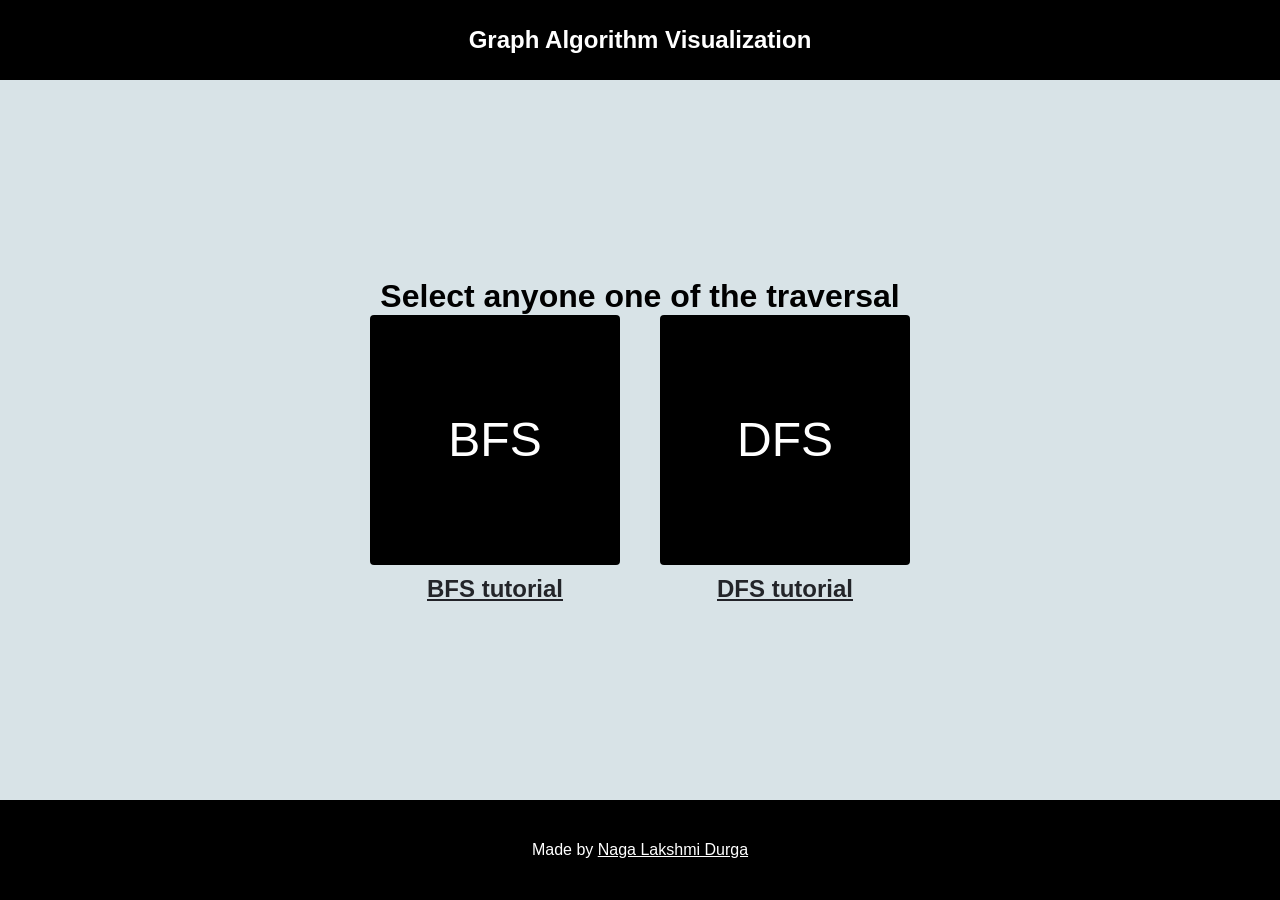
<file: index.html>
<!DOCTYPE html>
<html lang="en">

<head>
    <meta charset="UTF-8">
    <meta http-equiv="X-UA-Compatible" content="IE=edge">
    <meta name="viewport" content="width=device-width, initial-scale=1.0">
    <title>Visualize Algo</title>
    <link rel="stylesheet" href="./gen.css">
    <link rel="stylesheet" href="./index.css">
</head>

<body>
    <header>
        <h2>Graph Algorithm Visualization</h2>
    </header>
    <div class="maindiv">
        <main>
            <h1 class="heading">Select anyone one of the traversal</h1>
            <div class="algo-links">
                <div class="algo-box">
                    <div class="algo one"><a href="./bfs.html"> BFS</a></div>
                    <h2 ><a class="linkcolor" target="_blank" href="https://youtu.be/-tgVpUgsQ5k">    BFS tutorial </a></h2>
                </div>
                 <div class="algo-box">
                    <div class="algo three"><a href="./dfs.html"> DFS</a></div>
                    <h2 ><a class="linkcolor" target="_blank" href="https://youtu.be/Qzf1a--rhp8">    DFS tutorial </a></h2>
                </div>
            </div>
        </main>
    </div>
    
    <footer>
        <p>Made by <a target="_blank" href="https://github.com/Lakshmi16-03"> Naga Lakshmi Durga</a></p>
    </footer>
</body>

</html>
</file>
<file: gen.css>
:root {
    --dark-blue: #202040;
    --dark-blue-shade: #131327;
    --purple: #543864;
    --orange: #ff6363;
    --yellow: #ffbd69;
    --text-color: #fff;
    --white: #fff;
    --off-white: #d8e3e7;
    --wall: #bcccd1;
    --header: #000;
    --footer: #126e82;
    /* 
    var(--main-bg-color);
     */
    font-family: Verdana, Geneva, Tahoma, sans-serif;
}
.color {
    margin: 10px;
    height: 24px;
    width: 16px;
    border-radius: 5px;
    border: 2px white solid;
    display: inline-block;
}
.hint{
    padding: 10px;
}
.description{
    display: grid;
    grid-template-columns: repeat(3,1fr);
    background-color: var(--dark-blue);
    color: #fff;
    padding: 1rem;
    margin: 1rem 0;
    border-radius: 4px;
}
.h-unvisited {
    background-color: var(--dark-blue);
}
.h-visiting {
    background-color: var(--purple);
}
.h-inqueue,
.h-instack {
    background-color: var(--orange);
}
.h-visited {
    background-color: var(--yellow);
}
.start,
.end {
    background-color: #fff !important;
    color: #000 !important;
}
.wall {
    background-color: var(--off-white) !important;
    color: var(--off-white) !important;
}
.selected {
    background-color: var(--purple) !important;
    color: var(--white);
}
.inQueue,
.inStack {
    background-color: var(--orange) !important;
    color: var(--white);
}
.visited {
    background-color: var(--yellow) !important;
    color: var(--white);
}
* {
    padding: 0;
    box-sizing: border-box;
    margin: 0;
}
header {
    min-height: 80px;
    height: auto;
    background-color: var(--header);
    display: flex;
    justify-content: space-evenly;
    align-items: center;
    flex-wrap: wrap;
    color: var(--white);
}
header > div {
    display: flex;
    align-items: center;
    justify-content: space-evenly;
    min-width: 120px;
    flex-basis: 50%;
    max-width: 120px;
}
main {
    min-height: 100vh;
    display: flex;
    justify-content: center;
    align-items: center;
    flex-direction: column;
    background-color: var(--off-white);
    padding: 1rem;
}
footer {
    min-height: 100px;
    padding: 1rem 0;
    background-color: black;
    display: flex;
    justify-content: center;
    align-items: center;
}
#navigation {
    display: flex;
    justify-content: center;
    align-items: center;
    color: white;
    text-decoration: none;
}
#navigation img {
    height: 30px;
    width: 30px;
    margin-right: 1rem;
}
.box {
    /* overflow: scroll; */
    /* width: clamp(300px - 2rem, 80vh, 900px); */
    /* height: clamp(300px - 2rem, 80vh, 900px); */
    margin: 1rem auto;
    gap: 10px;
    /* box-sizing: border-box;  */
    background-color: var(--white); 
    border: white 5px solid;
    border-radius: 4px;
    display: grid;
    grid-template-columns: 100px 10px 100px 40px;
}
.childBox {
    padding: 5px;
    display: flex;
    justify-content: center;
    align-items: center;
    background-color: var(--dark-blue);
    color: var(--text-color);
    font-size: 1.5rem;
    border-radius: 4px;
    cursor: pointer;
    border-right: 1px solid white;
}
.childBox:hover {
    background-color: var(--dark-blue-shade);
}
#options {
    width: clamp(300px, 80%, 800px);
    background-color: var(--off-white);
    border-radius: 4px;
    padding: 1rem;
    color: #424642;
    display: grid;
    grid-template-columns: 2fr 2fr 1fr;
    gap: 10px;
}
#options > div {
    display: flex;
    justify-content: space-evenly;
    align-items: center;
}
#options label {
    margin-right: 0.5rem;
}

#options input {
    padding: 0.5rem;
    border-radius: 4px;
    border: 1px solid #d8e3e7;
}
#options button {
    padding: 0.5rem 1rem;
    border-radius: 4px;
    border: 1px solid #d8e3e7;
    font-size: large;
}
#start {
    border: none;
    padding: 8px 12px;
    border-radius: 4px;
    width: 100px;
}
@media only screen and (max-width: 850px) {
    #options {
        grid-template-columns: 1fr;
    }
    #options > div {
        justify-content: center;
    }
    #options > div label {
        flex-basis: 100px;
    }
    #options input {
        padding: 0.5rem;
        border-radius: 4px;
        flex-basis: 200px;
        width: 200px;
        border: 1px solid #d8e3e7;
    }
    #options button {
        padding: 0.5rem 1rem;
        border-radius: 4px;
        flex-basis: 200px;
        min-width: 200px;
        border: 1px solid #d8e3e7;
        font-size: large;
    }
    .description{
        grid-template-columns: 1fr;
    }
    .description>div{
        margin: .5rem 0;
    }
}

.algo-links {
    display: flex;
    justify-content: center; 
    align-items: flex-start; 
    gap: 40px;
}

.algo-box {
    display: flex;
    flex-direction: column;
    align-items: center;
}

.algo-box h2 {
    margin-top: 10px;
}
</file>
<file: index.css>
:root {
    --purple: #543864;
    --purple-dark: #452a55;
    --orange: #ff6363;
    --orange-light: #f8a488;
    --orange-dark: rgb(224, 136, 107);
    --yellow: #ffbd69;
    --green: #edffa9;
    --pink: #eca3f5;
    --bg: #f8f5f1;
}

main {
    min-height: 80vh;
}

main section {
    display: grid;
    grid-template-columns: repeat(2, auto);
    justify-content: center;
    gap: 30px;
    padding: 0;
}

header h2 {
    padding: 0 1rem;
}

footer a,
footer p {
    color: #fff;
}

footer a {
    text-decoration: underline;
}

.algo a {
    position: relative;
    border-radius: 4px;
    display: flex;
    justify-content: center;
    align-items: center;

    /* ✅ Maintain original box size explicitly */
    width: 250px;
    height: 250px;

    font-size: 3rem;
    text-decoration: none;
    color: #fff;
    transition: all 0.3s linear;
    overflow: hidden;
    background-color: black;
}

.one a::after,
.one a::before,
.three a::after,
.three a::before {
    background-color: black;
}

.algo a:hover {
    border: 10px solid white;
    box-shadow: 0 10px 6px -5px hsl(0, 0%, 77%);
}

.one a::before {
    content: "BFS";
}

.three a::before {
    content: "DFS";
}

.one a::after {
    content: "Breadth First Search Traversal of graph";
}

.three a::after {
    content: "Depth First Search Traversal of graph";
}

.algo a::after,
.algo a::before {
    position: absolute;
    text-align: center;
    padding: 0.5rem;
    width: calc(100% - 1rem);
    left: 0;
    font-size: 1rem;
    transition: transform ease 0.3s;
}

.algo a::before {
    height: 20%;
    top: 0;
    transform: translateY(-100%);
}

.algo a::after {
    display: flex;
    justify-content: center;
    align-items: center;
    height: 80%;
    transform: translateY(100%);
    top: 20%;
}

.algo a:hover::before,
.algo a:hover::after {
    transform: translateY(0);
}

.heading {
    justify-content: center;
}

.links {
    height: inherit;
}

.maindiv {
    justify-content: center;
    align-items: center;
}

.linkcolor {
    color: rgba(1, 1, 6, 0.845);
}

@media only screen and (max-width: 650px) {
    main section {
        grid-template-columns: 1fr;
    }

    .algo a {
        width: 250px;
        height: 250px;
    }
}
</file>
